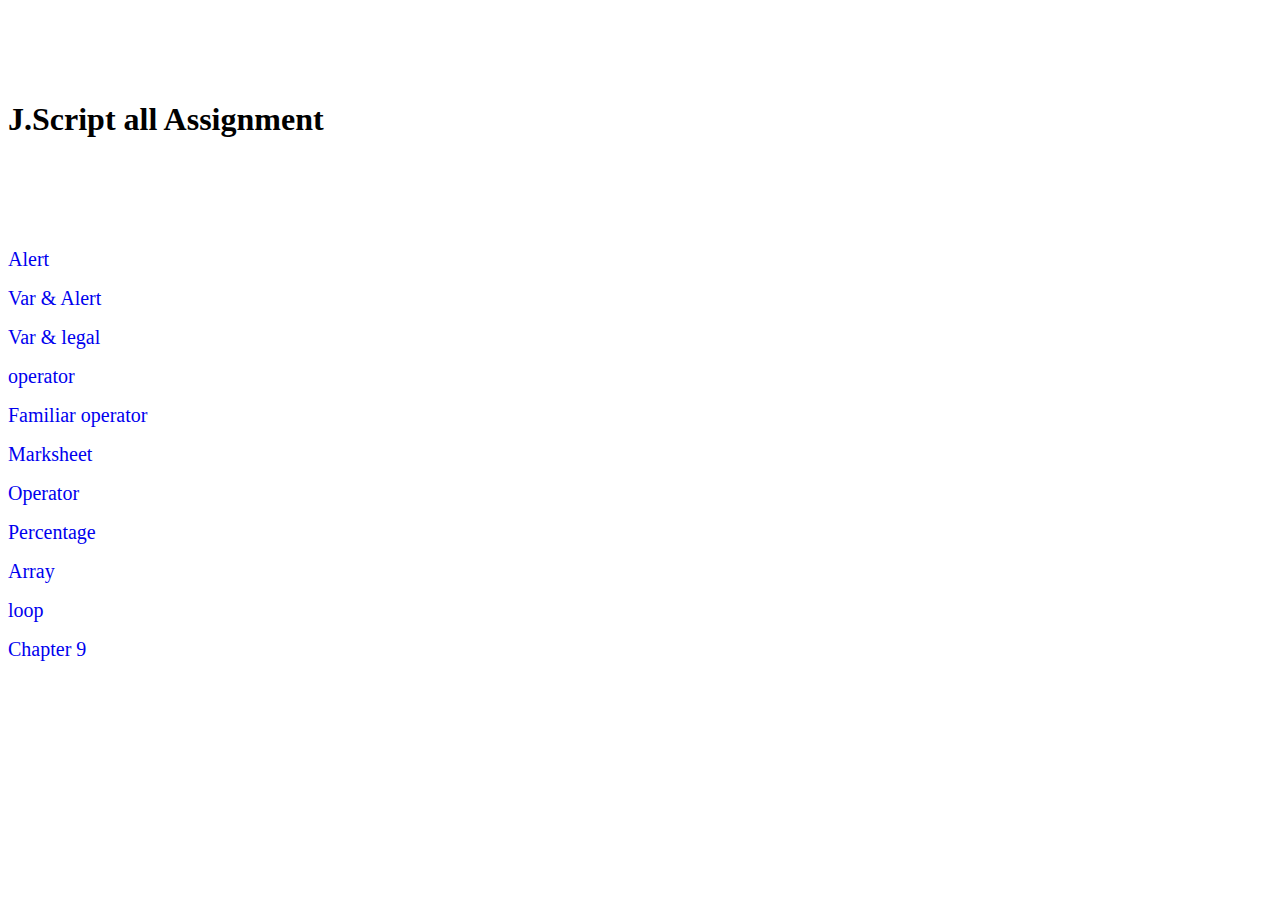
<file: index.html>
<!DOCTYPE html>
<html lang="en">

<head>
    <meta charset="UTF-8">
    <meta name="viewport" content="width=device-width, initial-scale=1.0">
    <title>JS Assignment</title>
    <link rel="stylesheet" href="style.css">
</head>

<body>
    <br><br><br><br>
    <!-- <center> -->

        <div class="content">
            <h1>J.Script all Assignment</h1>
        </div>

        <br><br><br><br>
        <div class="child">

            <p>
                <a href="Chapter 1/index.html">Alert</a>
            </p>
            <p>
                <a href="Chapter 2/index.html">Var & Alert </a>
            </p>
            <p>
                <a href="Chapter 3/index.html">Var & legal</a>
            </p>
            <p>
                <a href="Chapter 4/index.html">operator </a>
            </p>
            <p>
                <a href="Chapter5/index.html">Familiar  operator</a>
            </p>
            <p>
                <a href="Chapter6/index.html">Marksheet</a>
            </p>
            <p>
                <a href="chapter 12 & 13/index.html">Operator</a>
            </p>
            <p>
                <a href="chapter6/index.html">Percentage</a>
            </p>
            <p>
                <a href="chapter7/index.html">Array</a>
            </p>
            <p>
                <a href="chapter 8/index.html">loop</a>
            </p>
            <p>
                <a href="chapter9/index.html">Chapter 9</a>
            </p>
            <p>
                <a href="Chapter 10/index.html"></a>
            </p>
        </div>
    <!-- </center> -->
</body>

</html>
</file>
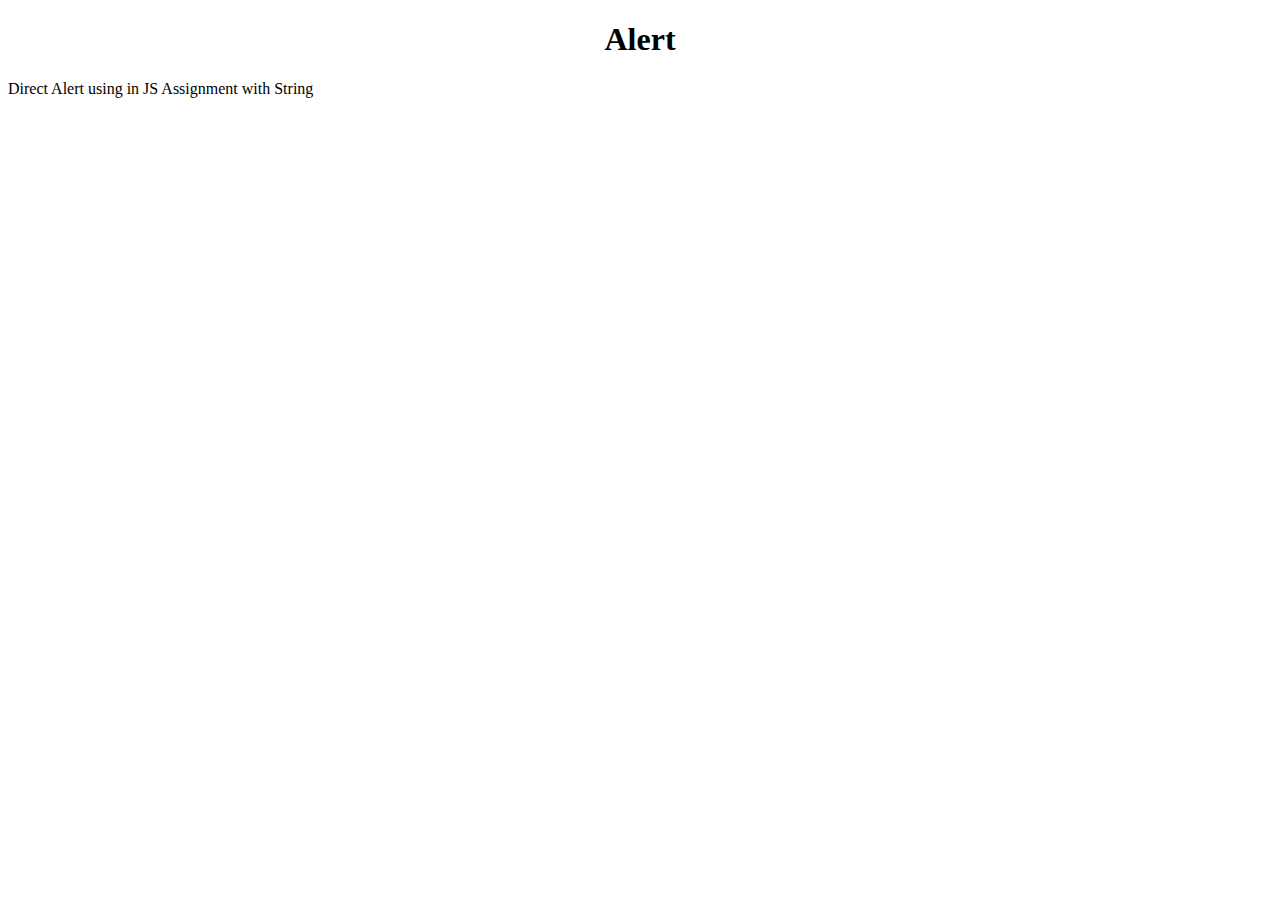
<file: Chapter 1/index.html>
<!DOCTYPE html>
<html lang="en">
<head>
    <meta charset="UTF-8">
    <meta name="viewport" content="width=device-width, initial-scale=1.0">
    <title>Chapter 1</title>

</head>
<body>
    <h1 style="display: flex; justify-content: center; align-items: center;">Alert</h1>
    

<p>Direct Alert using in JS Assignment with String</p>

    <script src="app.js"></script>
</body>
</html>
</file>
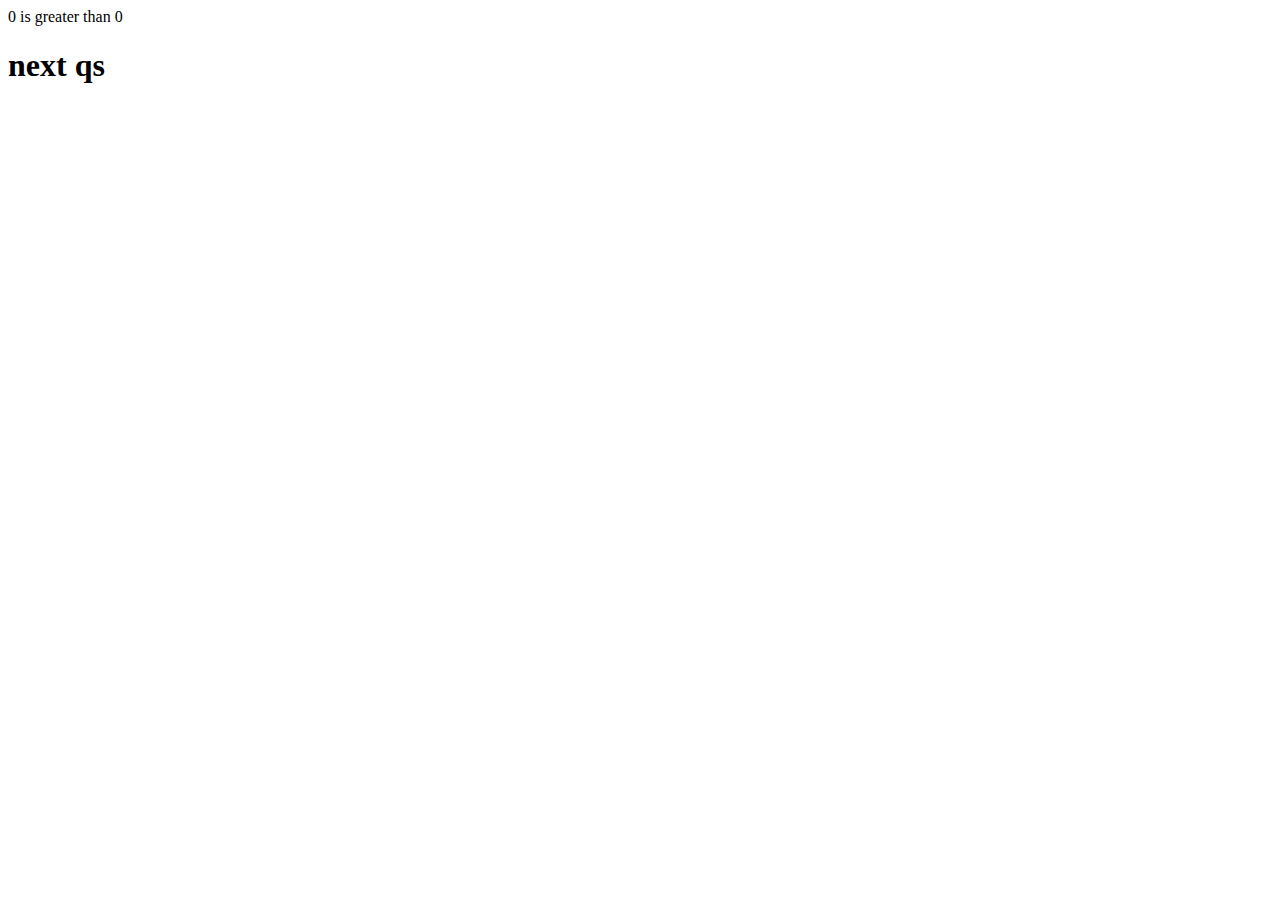
<file: chapter 12 & 13/index.html>
<!DOCTYPE html>
<html lang="en">
<head>
    <meta charset="UTF-8">
    <meta name="viewport" content="width=device-width, initial-scale=1.0">
    <title>Document</title>
</head>
<body>
    

    <script src="app.js"></script>
</body>
</html>
</file>
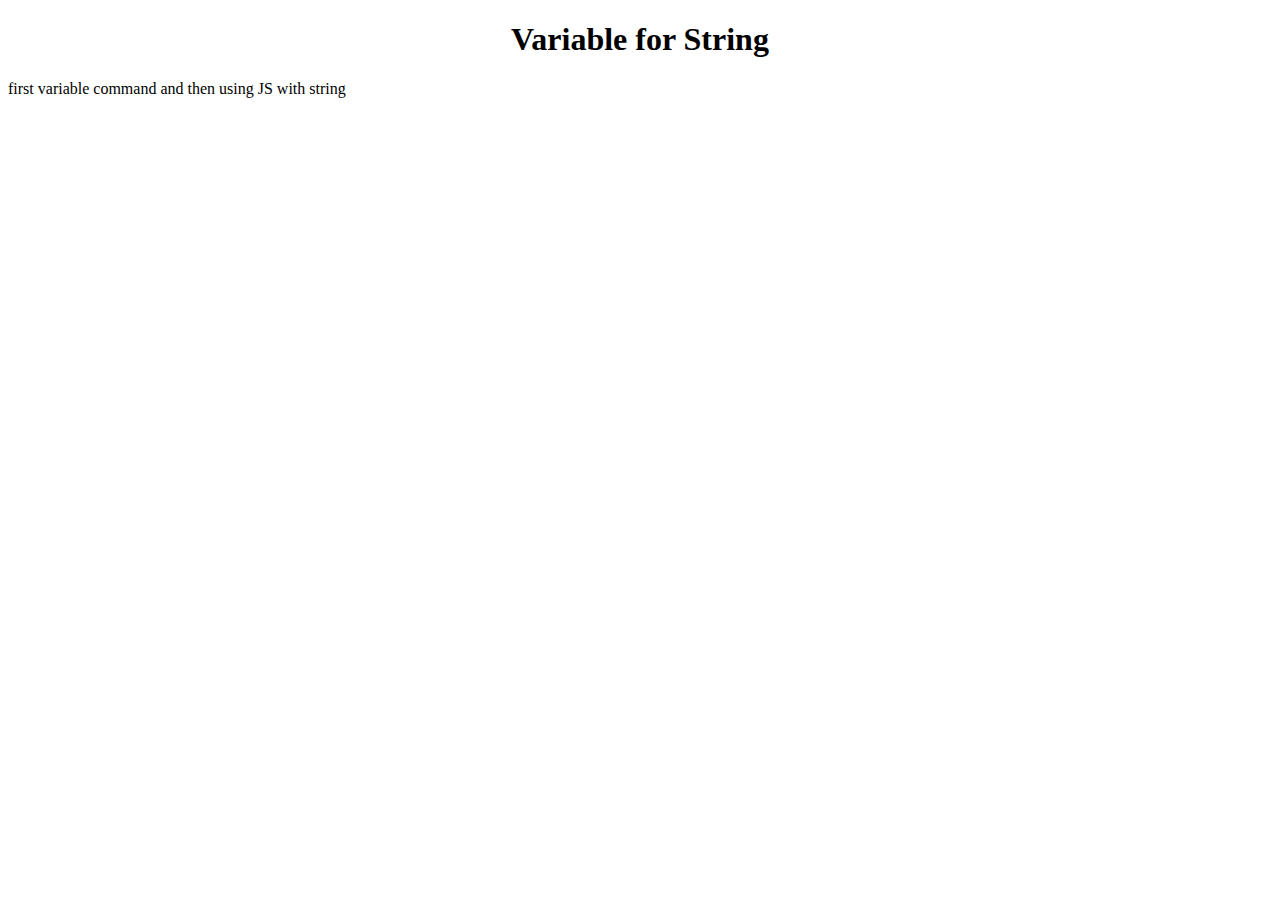
<file: Chapter 2/index.html>
<!DOCTYPE html>
<html lang="en">
<head>
    <meta charset="UTF-8">
    <meta name="viewport" content="width=device-width, initial-scale=1.0">
    <title>Chapter 2</title>

</head>
<body>
    <h1 style="display: flex; justify-content: center; align-items: center;">Variable for String</h1>
    
<p>first variable command and then using JS with string</p>


    <script src="app.js"></script>
</body>
</html>
</file>
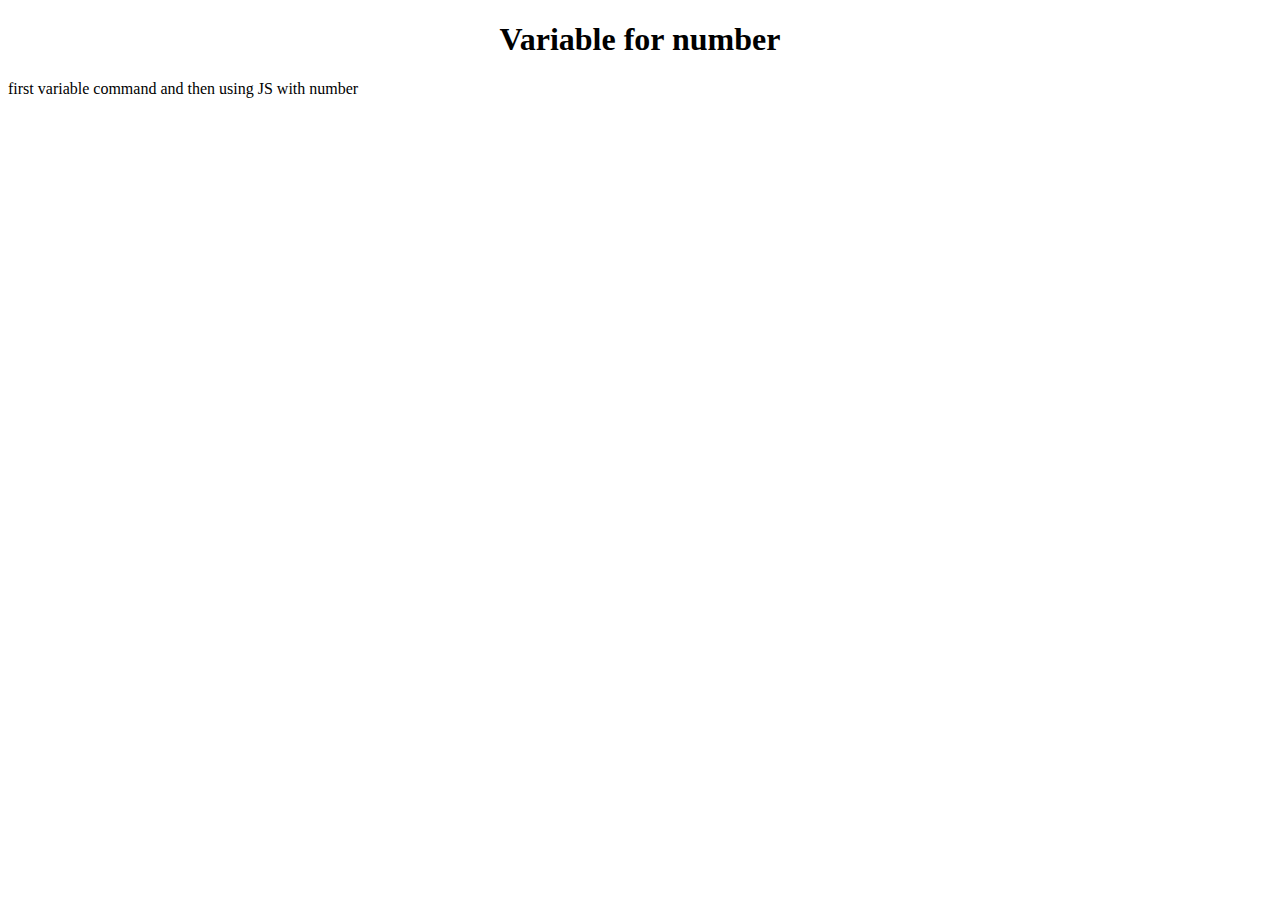
<file: Chapter 3/index.html>
<!DOCTYPE html>
<html lang="en">
<head>
    <meta charset="UTF-8">
    <meta name="viewport" content="width=device-width, initial-scale=1.0">
    <title>Chapter 3</title>

</head>
<body>
    <h1 style="display: flex; justify-content: center; align-items: center;">Variable for number</h1>
    
    <p>first variable command and then using JS with number</p>


    <script src="app.js"></script>
</body>
</html>
</file>
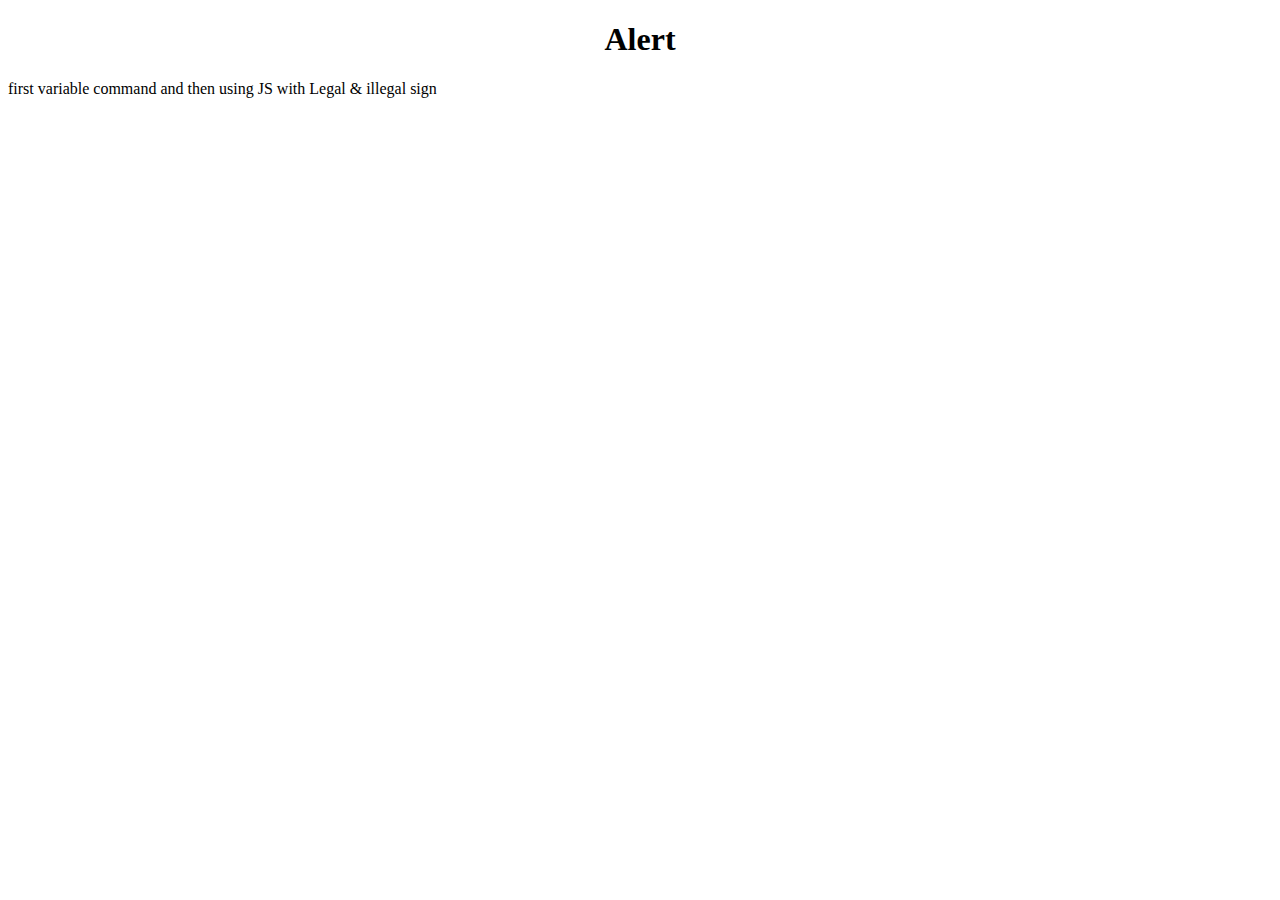
<file: Chapter 4/index.html>
<!DOCTYPE html>
<html lang="en">
<head>
    <meta charset="UTF-8">
    <meta name="viewport" content="width=device-width, initial-scale=1.0">
    <title>Chapter 4</title>

</head>
<body>
    <h1 style="display: flex; justify-content: center; align-items: center;">Alert</h1>
    
    <p>first variable command and then using JS with Legal & illegal sign</p>


 
    <script src="app.js"></script>


</body>
</html>
</file>
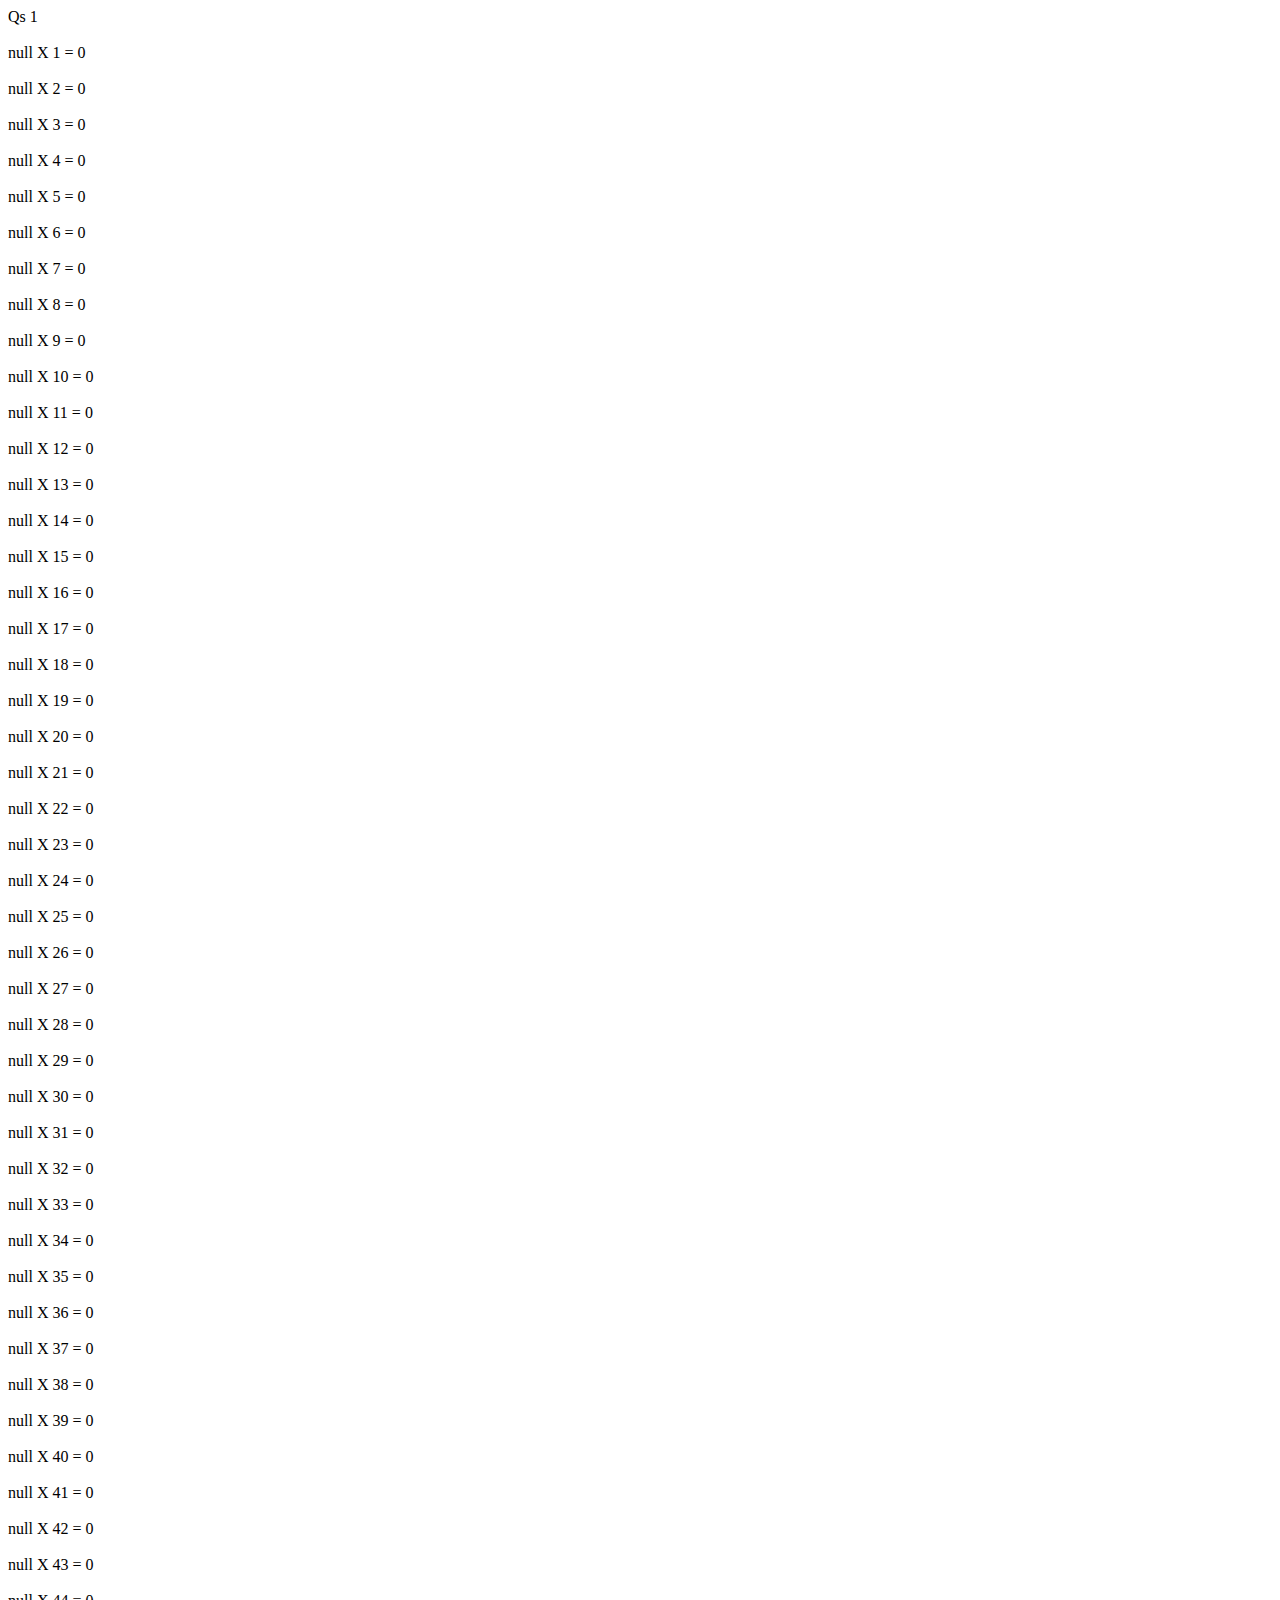
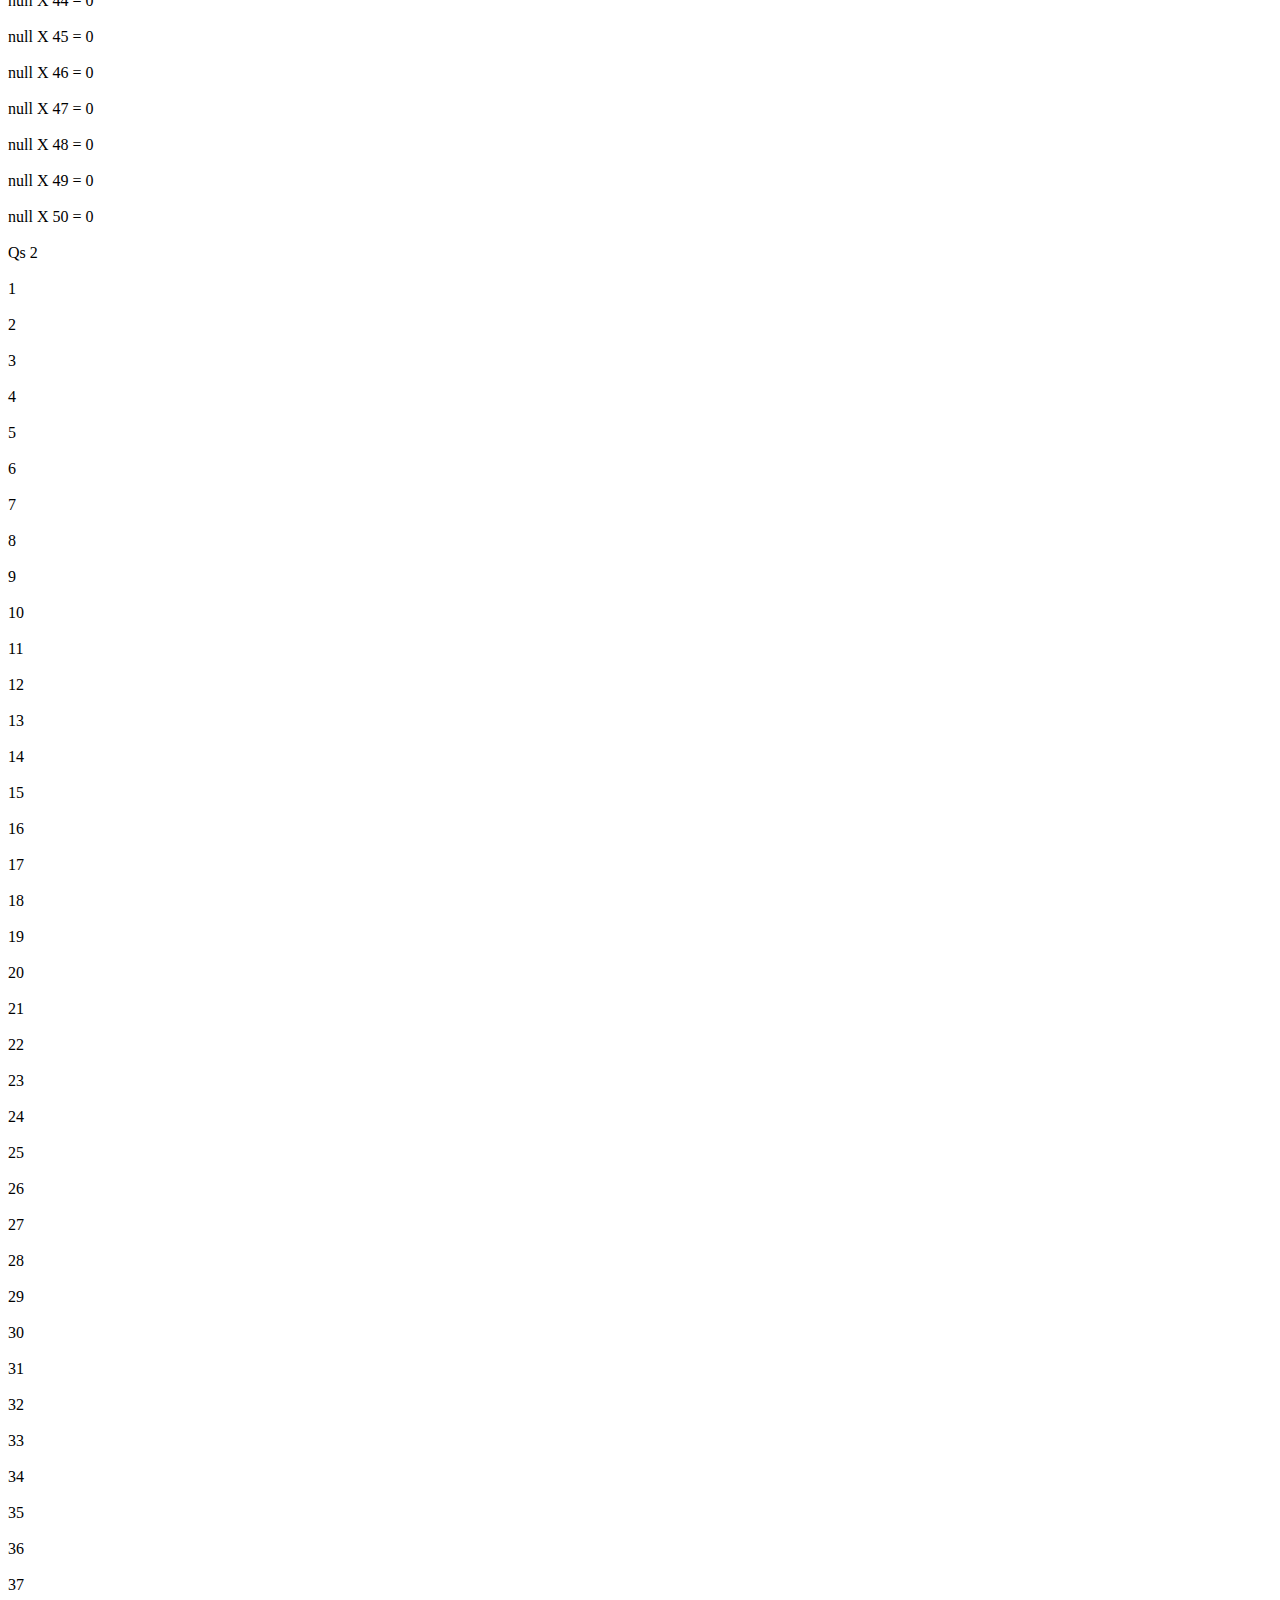
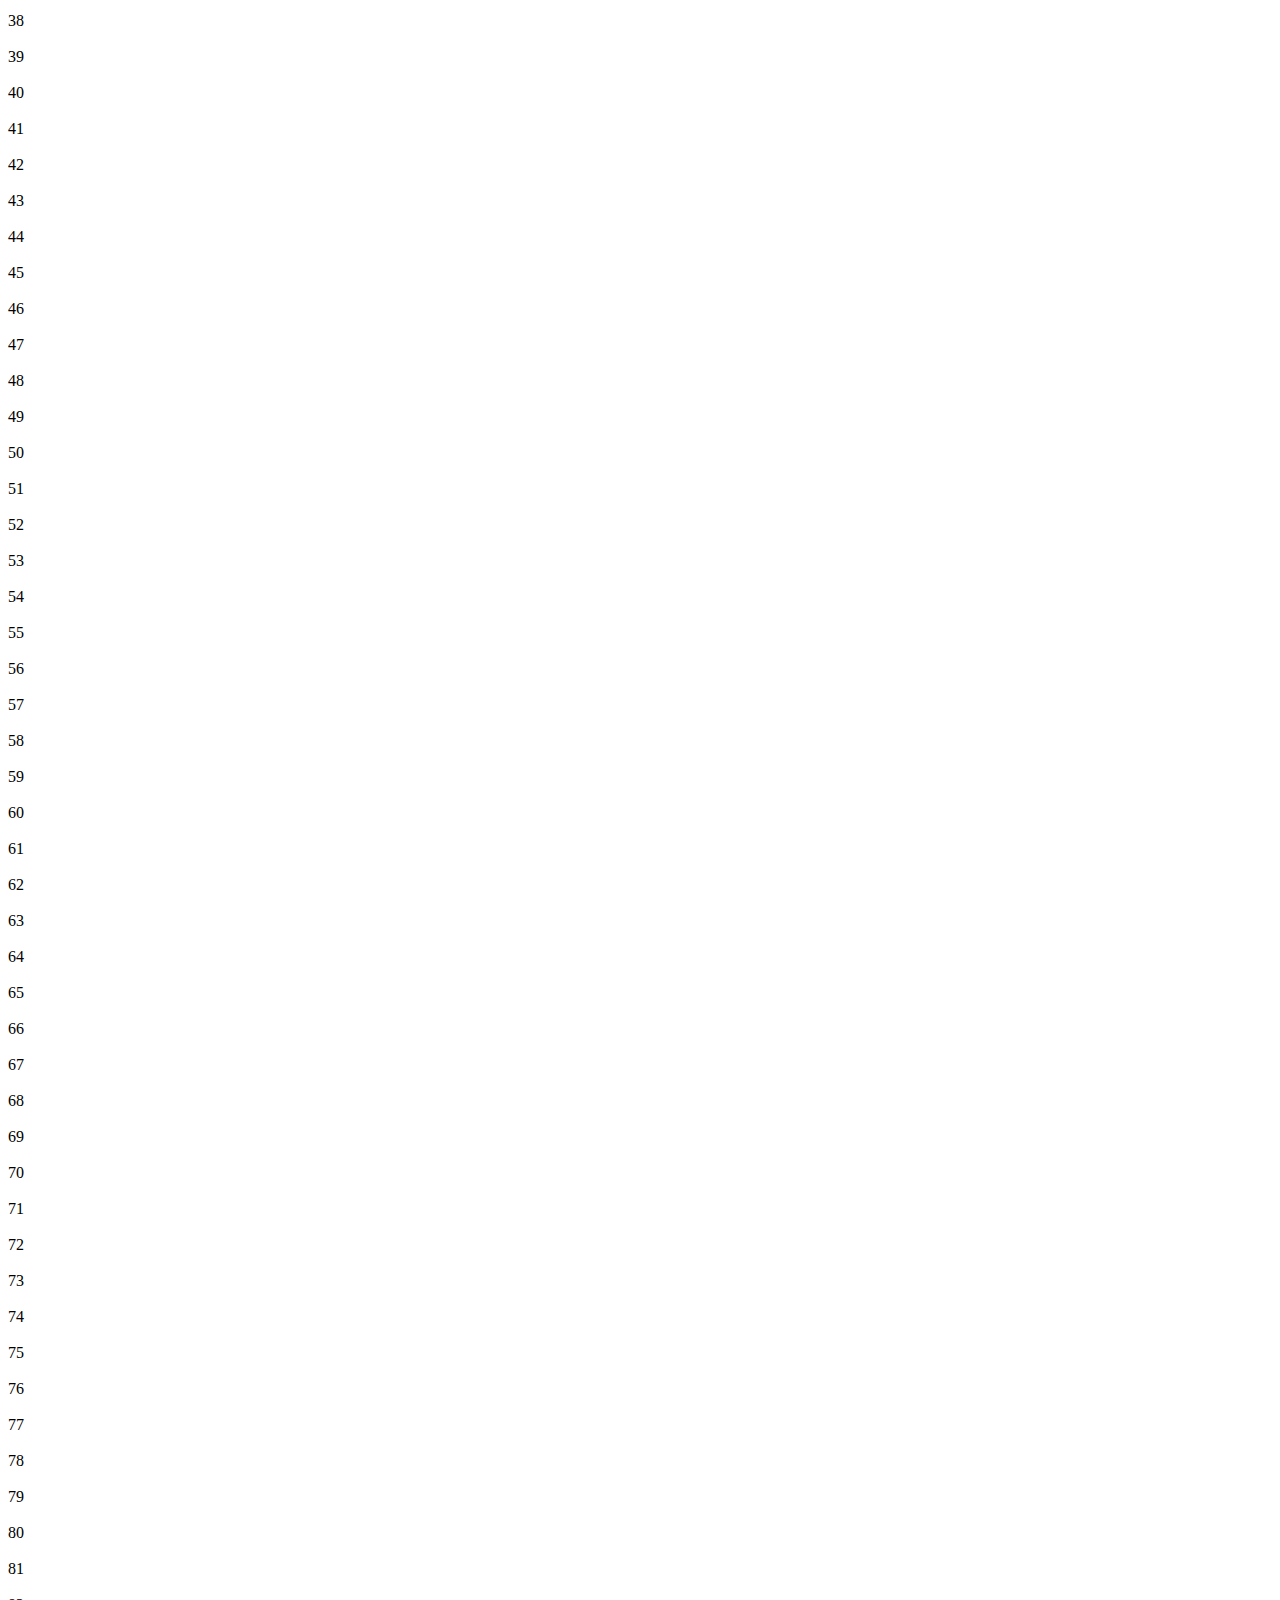
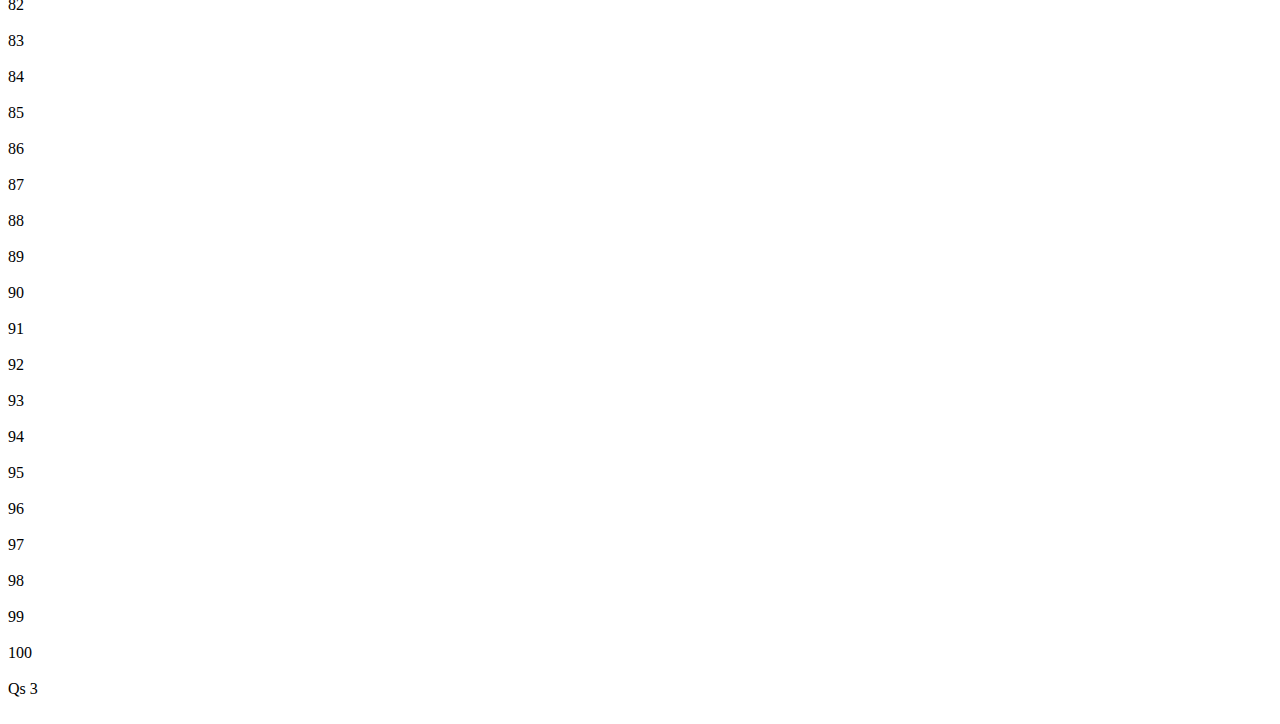
<file: chapter 8/index.html>
<!DOCTYPE html>
<html lang="en">
<head>
    <meta charset="UTF-8">
    <meta name="viewport" content="width=device-width, initial-scale=1.0">
    <title>Document</title>
</head>
<body>
    
    <script src="app.js"></script>
</body>
</html>
</file>
<file: style.css>
a{
    font-size: 20px;
    text-decoration: none;
}

a:hover{
    text-decoration: underline;
}





/* body{
    background-color: rgb(107, 102, 102);
    background-image: url("gradient_bg.png");
}

.child{
    border: 1px solid darkblue;
    display: grid;
    grid-template-columns: repeat(2,1fr);
    max-width: 320px;
    padding: 100px;
    color: #ffff;
    background-color: white;
    font-size: 23px;
    background-image: url([data-uri]);
}
.content{
    border: 1px solid rgb(255, 255, 255);
    width: 400px;
    background-color: wheat;
    color: black;
}
 */
/* a{
    text-decoration: none;
    color: rgb(0, 0, 0);
}
a:hover{
    text-decoration: underline;
    color: rgb(0, 16, 109);
}
body{
    background-color: rgb(107, 102, 102);
    color: #fff;
   
} 
h1{
    color: black;
}
.child{
    
} */
</file>
